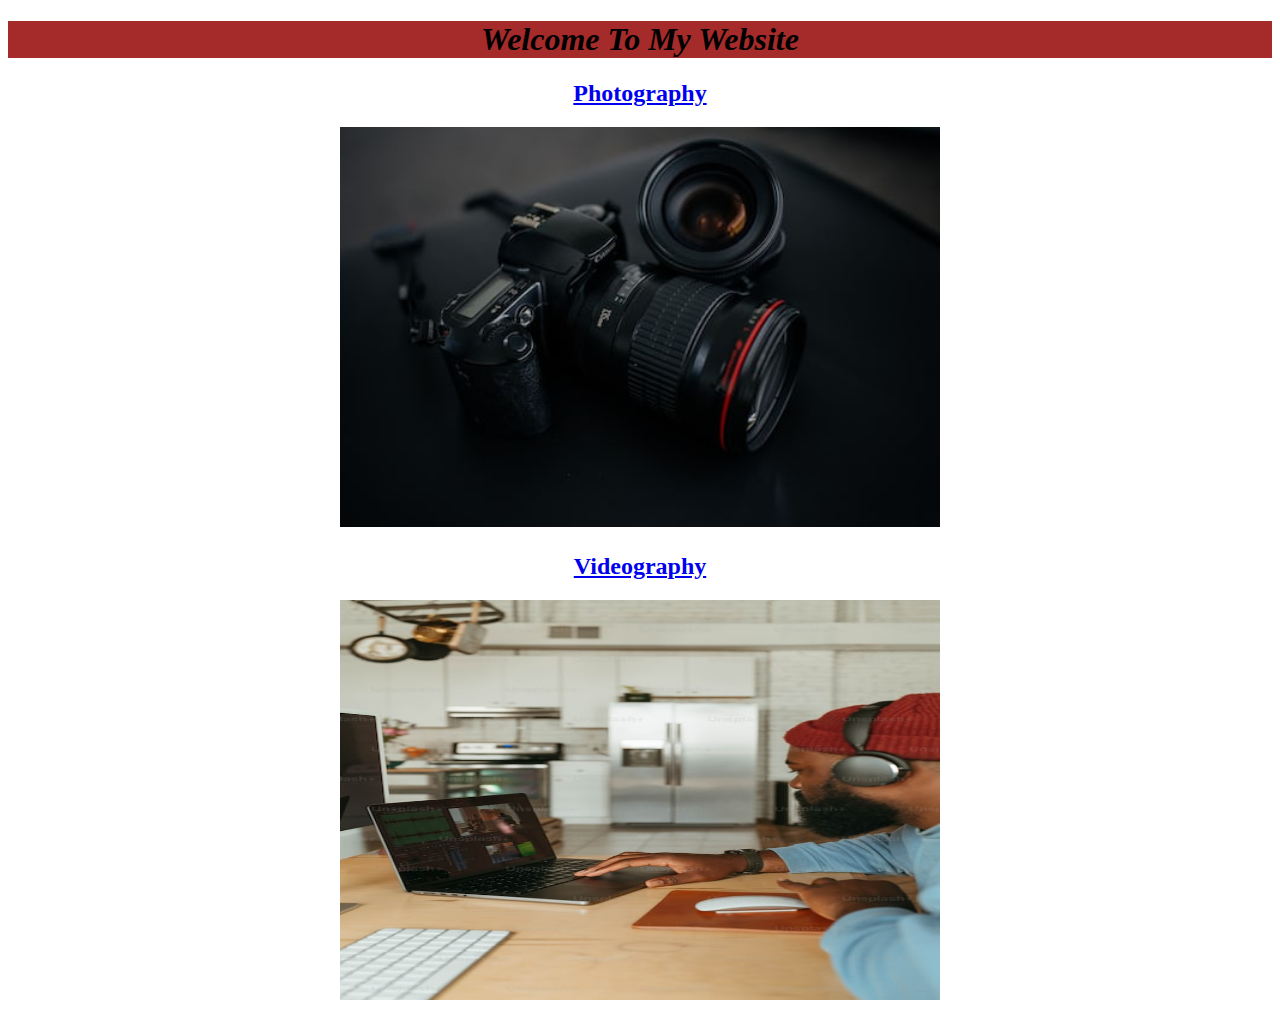
<file: index.html>
<!DOCTYPE html>
<html lang="en">
    <head>
        <meta charset="UTF-8">
        <title>My Projects</title>
        <link rel="stylesheet" href="./style.css"/>
        <h1>Welcome To My Website</h1>
        
    </head>
    <body>
       <h2 class="Cam"> <a href="./photography.html" >Photography</a></h2>
      <h2 class="Cam"> <img src="./Photography.jpeg" width="600px" height="400px" /></h2>
        <h2 class="Cam"><a href="videography.html" >Videography</a></h2>
        <h2 class="Cam"> <img src="./Videography.jpeg"  width="600px" height="400px"/></h2>
    </body>
    </html>
</file>
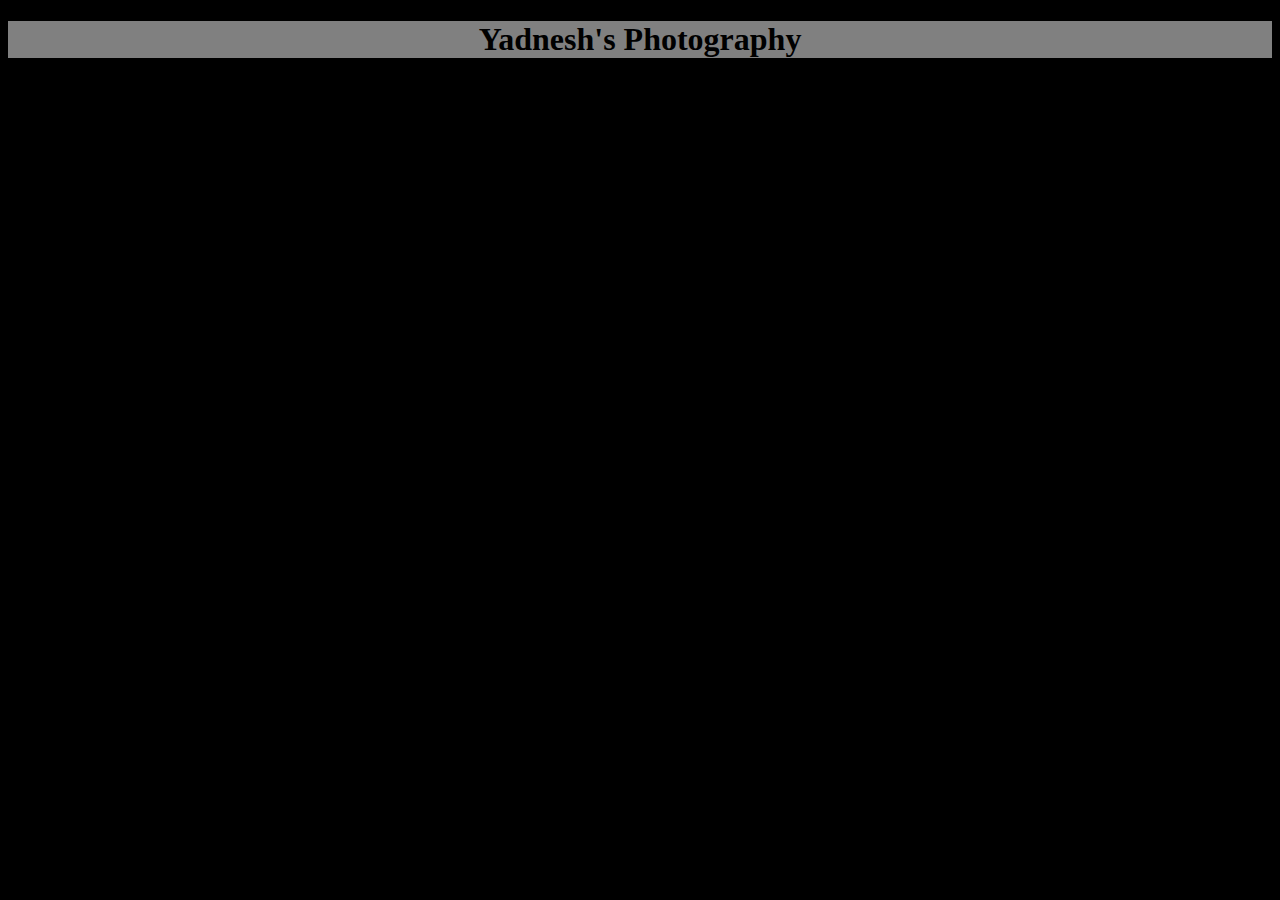
<file: photography.html>
<!DOCTYPE html>
<html lang="en">
    <head>
        <meta charset="UTF-8"/>
        <title>My Photography</title>
        <link rel="stylesheet" href="./style1.css"/>
    </head>
    <body>
        <h1>Yadnesh's Photography</h1>
        
    </body>
</html>
</file>
<file: style.css>
h1{
    background-color:brown;
    text-align: center;
    font-style: italic;
}
.Cam{
    text-align: center;
}
</file>
<file: style1.css>
html{
    background-color: black;
}
h1{
    background-color: gray;
    text-align: center;
}
</file>
